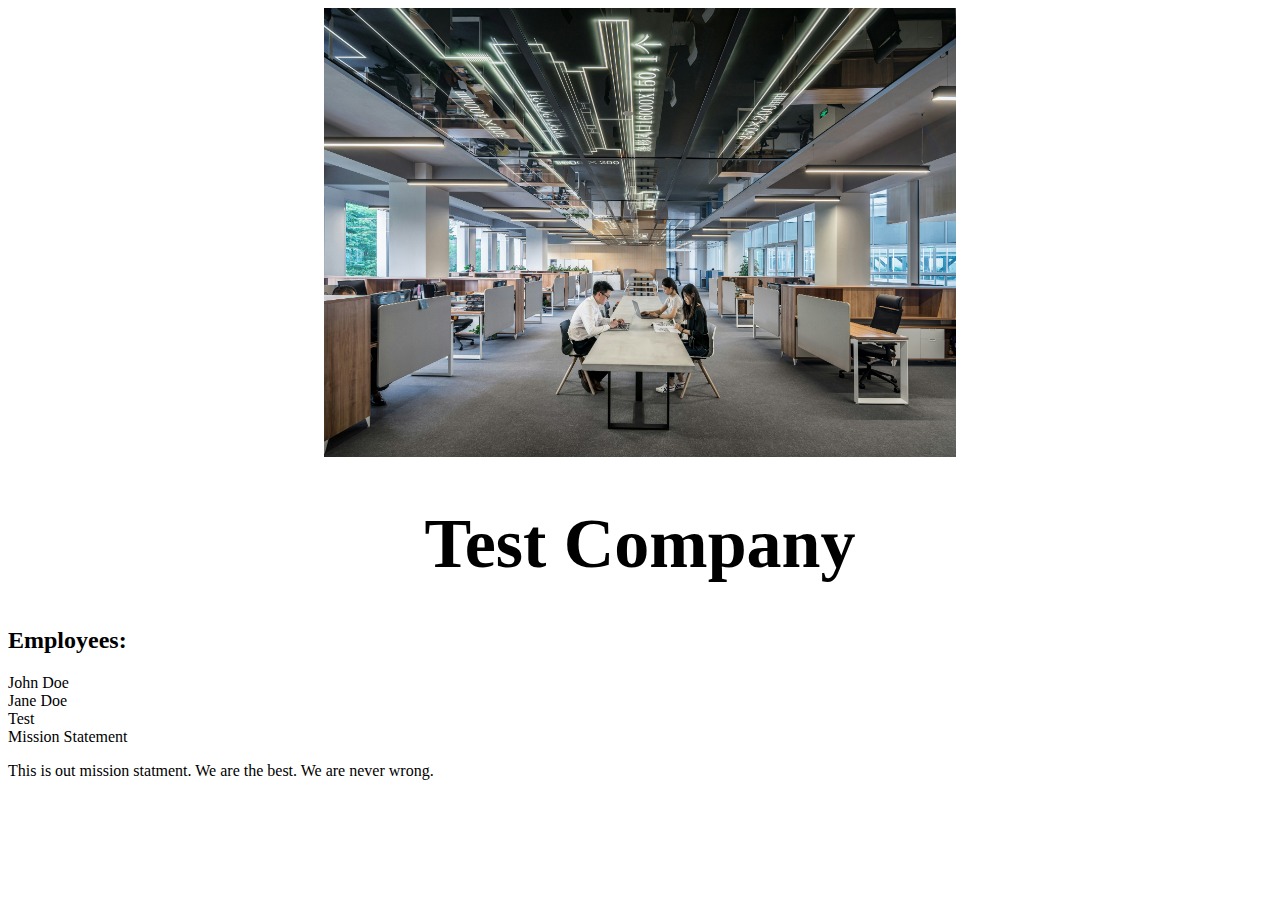
<file: company-home-page/index.html>
<!DOCTYPE html>

<html>
  <head>
    <link rel="shortcut icon" href="favicon.ico" type="image/x-icon">
    <link rel="stylesheet" href="styles.css">
  </head>
  <body>
    <div class ="header-container">
      <div class ='header-item-1'>
        <img src="assets/lycs-architecture-U2BI3GMnSSE-unsplash.jpg" alt="" class ='image'>
      </div>
      <div class='header-item-2'>
        <div class ='item'>
          <h1 class = 'title'>Test Company</h1>
        </div>
      </div>
    </div>
    
    
    <div class="employee-container">
      <h2>Employees:</h2>
      <div>
        <div>John Doe</div>
        <div>Jane Doe</div>
      </div>
      <div>Test</div>
    </div>
    
    <div>
      <div>Mission Statement</div>
      <p>This is out mission statment. We are the best. We are never wrong.</p>
    </div>

  </body>
</html>
</file>
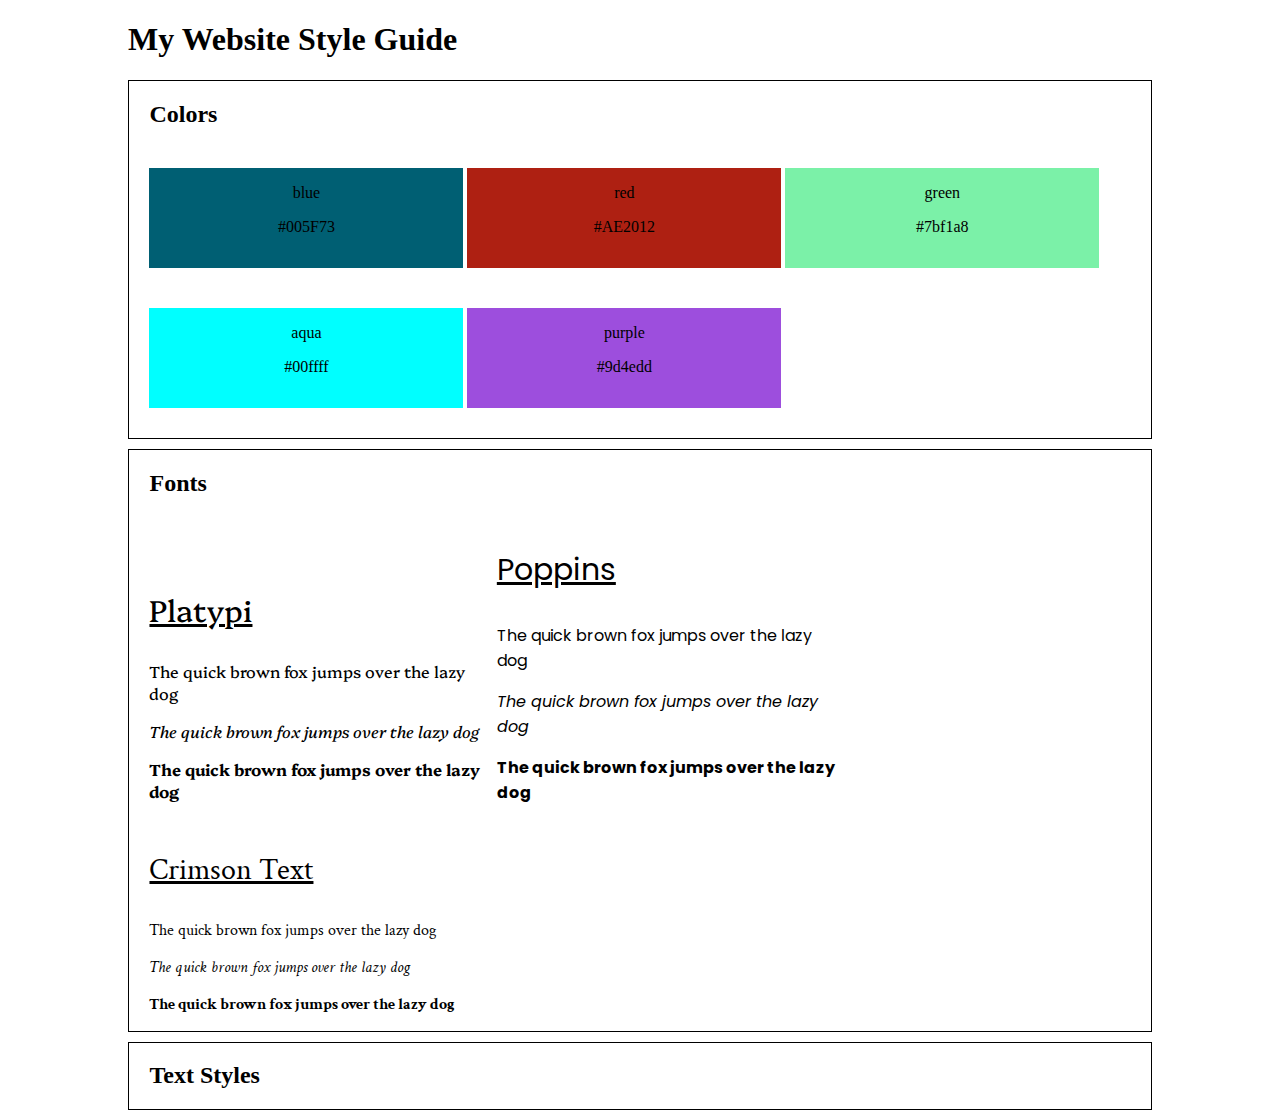
<file: website-design-system/index.html>
<!DOCTYPE html>
<html lang="en">
<head>
    <meta charset="UTF-8">
    <meta name="viewport" content="width=device-width, initial-scale=1.0">
    <title>Website Design System</title>
    <link rel="stylesheet" href="styles.css">
    <link rel="preconnect" href="https://fonts.googleapis.com">
    <link rel="preconnect" href="https://fonts.gstatic.com" crossorigin>
    <link href="https://fonts.googleapis.com/css2?family=Crimson+Text:ital,wght@0,400;0,600;0,700;1,400;1,600;1,700&family=Platypi:ital,wght@0,300..800;1,300..800&family=Poppins:ital,wght@0,100;0,200;0,300;0,400;0,500;0,600;0,700;0,800;0,900;1,100;1,200;1,300;1,400;1,500;1,600;1,700;1,800;1,900&display=swap" rel="stylesheet">
</head>
<body>
    <h1>My Website Style Guide</h1>

    <div class="sections">
        <h2>Colors</h2>
        <div class="color-container">
            <div class="rectangle blue">
                <p class="name">blue</p>
                <p class="hex">#005F73</p>
            </div>
            <div class="rectangle red">
                <p class="name">red</p>
                <p class="hex">#AE2012</p>
            </div>
            <div class="rectangle green">
                <p class="name">green</p>
                <p class="hex">#7bf1a8</p>
            </div>
            <div class="rectangle aqua">
                <p class="name">aqua</p>
                <p class="hex">#00ffff</p>
            </div>
            <div class="rectangle purple">
                <p class="name">purple</p>
                <p class="hex">#9d4edd</p>
            </div>
        </div>
    </div>

    <div class="sections">
        <h2>Fonts</h2>
        <div class="font-container">
            <div class="font-box platypi">
                <p class="font-lable">Platypi</p>
                <p class="regular">The quick brown fox jumps over the lazy dog</p>
                <p class="italics">The quick brown fox jumps over the lazy dog</p>
                <p class="bold">The quick brown fox jumps over the lazy dog</p>
            </div>
            <div class="font-box poppins">
                <p class="font-lable">Poppins</p>
                <p class="regular">The quick brown fox jumps over the lazy dog</p>
                <p class="italics">The quick brown fox jumps over the lazy dog</p>
                <p class="bold">The quick brown fox jumps over the lazy dog</p>
            </div>
            <div class="font-box crimson-text">
                <p class="font-lable">Crimson Text</p>
                <p class="regular">The quick brown fox jumps over the lazy dog</p>
                <p class="italics">The quick brown fox jumps over the lazy dog</p>
                <p class="bold">The quick brown fox jumps over the lazy dog</p>
            </div>
        </div>
    </div>

    <div class="sections">
        <h2>Text Styles</h2>
    </div>
</body>
</html>
</file>
<file: company-home-page/styles.css>
.image{
    height: 100%;
    width: 100%;
    object-fit: fit;
}

.image-size{
    height: 25%;
    width: 50%;
    display: block;
}

.title{
    font-size: 70px;
}

.header-container {
    display: grid;
    grid-template-columns: repeat(4, 1fr);
    grid-template-rows: 75% 25%;
}

.header-item-1{
    grid-column-start: 2;
    grid-column-end: 4;
    grid-row-start: 1;
    grid-row-end: 1;
}

.header-item-2{
    grid-column-start: 2;
    grid-column-end: 4;
    grid-row-start: 2;
    grid-row-end: 2;
    /* border: thick solid; */
    justify-self: center;
    /* justify-items: center; */
}

.item{
    /* border: thick solid; */
    width: auto;
    display: inline-block;
    justify-items: center;
}

.employee-container{
    display: grid;
}
</file>
<file: website-design-system/styles.css>
body{
    margin: 0 10%;
}

.sections{
    border: 1px solid black;
    padding-left: 2%;
    padding-right: 2%;
    margin: 10px auto;
}

.color-container{
    display:block;
    width: 100%;
    padding-bottom: 10px;
}

.rectangle{
    display: inline-block;
    min-height: 100px;
    width: 32%;
    height: 50%;
    margin: 20px auto;
    text-align: center;
}


.blue{
    background-color: #005F73;
}

.red{
    background-color: #AE2012;
}

.green{
    background-color: #7bf1a8;
}

.aqua{
    background-color: #00ffff;
}

.purple{
    background-color: #9d4edd;
}

.font-container{
    display: block;
}

.font-box{
    display: inline-block;
    width: 35%;
    min-height: 200px;
}

.font-lable{
    text-decoration: underline;
    font-size: 30px;
}

.platypi{
    font-family: 'Platypi';
}

.poppins{
    font-family: 'Poppins';
}

.crimson-text{
    font-family: 'Crimson Text';
}

.regular{
    font-style: normal;
}

.italics{
    font-style: italic;
}

.bold{
    font-weight: 700;
}
</file>
